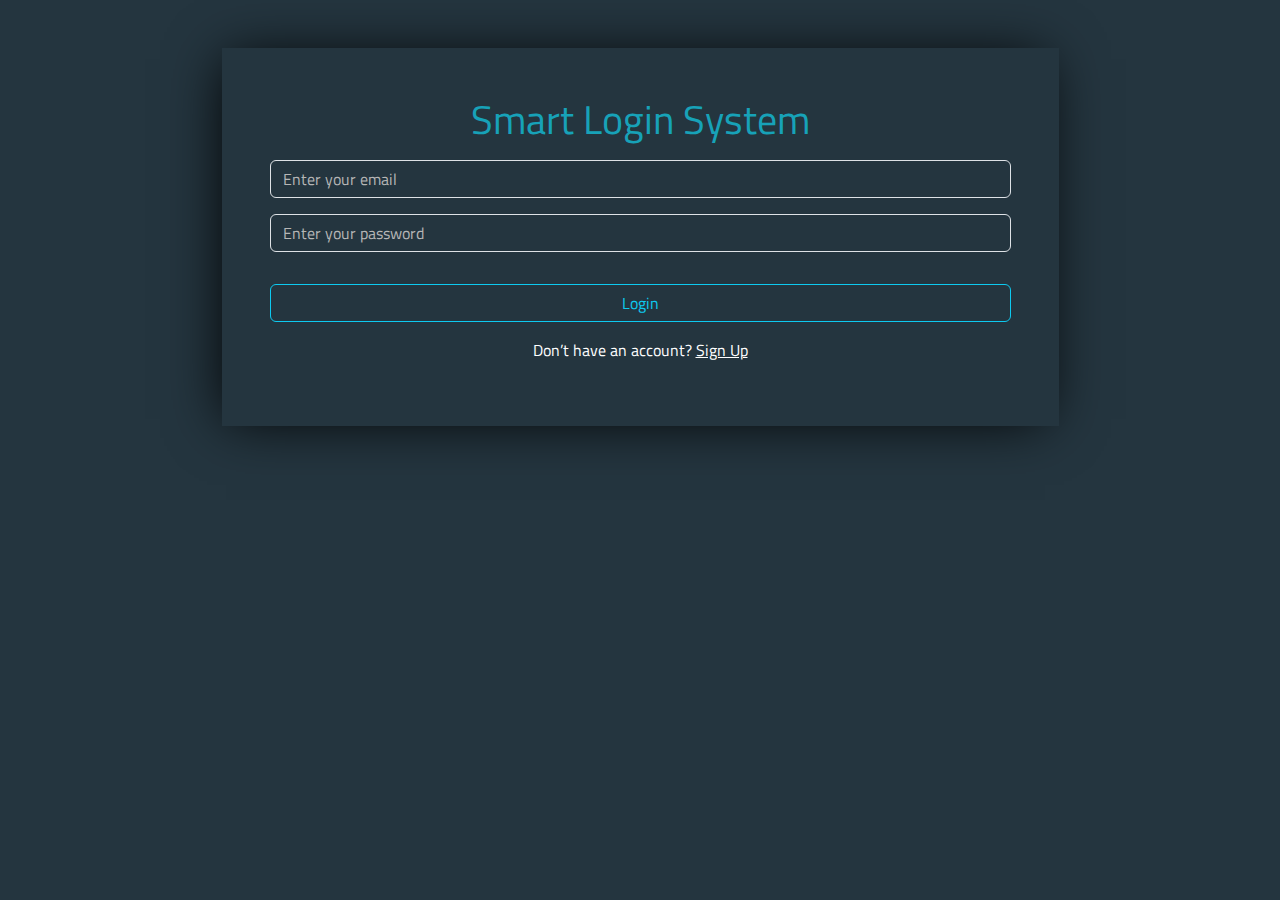
<file: index.html>
<!DOCTYPE html>
<html lang="en">
<head>
    <meta charset="UTF-8">
    <meta name="viewport" content="width=device-width, initial-scale=1.0">
    <title>Login</title>
    <link rel="stylesheet" href="./css/bootstrap.min.css">
    <link rel="stylesheet" href="./css/all.min.css">
    <link rel="stylesheet" href="./css/style.css">
</head>
<body>
    
    <span class="d-none" id="username"></span>
    <div class="container my-5 text-center ">
        <div class="form m-auto w-75 p-5">
            <h1>Smart Login System</h1>

            <input id="signinEmail" class="form-control my-3" placeholder="Enter your email" type="text">
            <input id="signinPassword" class="form-control my-3" placeholder="Enter your password" type="password">
            <p id="incorrect"></p>

            <button onclick="login()" class="btn btn-outline-info w-100 my-3">Login</button>
            <p class="text-white">Don’t have an account? <a class='text-white' href='./signup.html'>Sign Up</a></p>

        </div>
    </div>




    <script src="./js/bootstrap.bundle.min.js"></script>
    <script src="./js/main.js"></script>
</body>
</html>
</file>
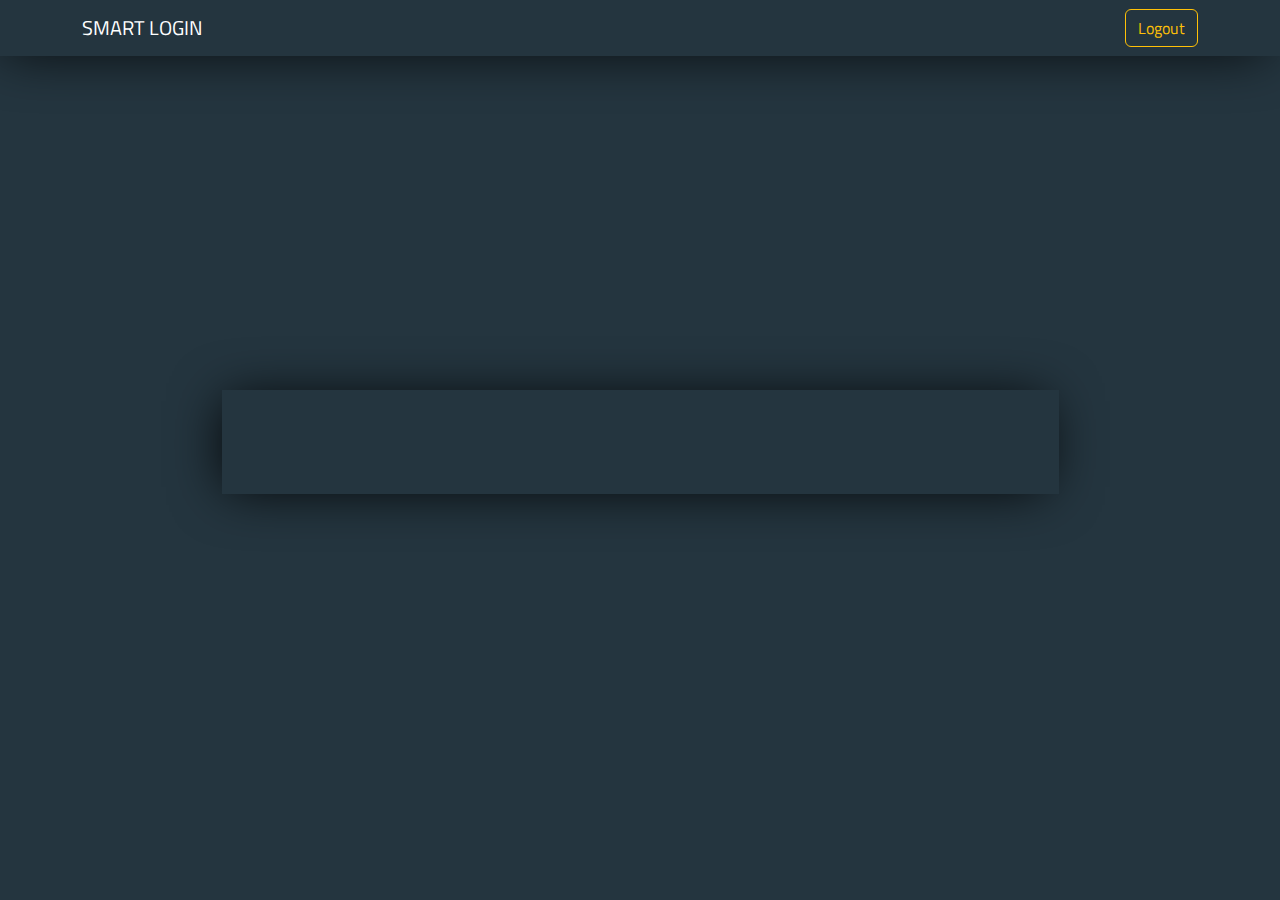
<file: home.html>
<!DOCTYPE html>
<html lang="en">
<head>
    <meta charset="UTF-8">
    <meta name="viewport" content="width=device-width, initial-scale=1.0">
    <title>Login</title>
    <link rel="stylesheet" href="./css/bootstrap.min.css">
    <link rel="stylesheet" href="./css/all.min.css">
    <link rel="stylesheet" href="./css/style.css">
</head>
<body id="home">
    <nav class="navbar navbar-expand-lg navbar-dark form">
        <div class="container">
            <a class="navbar-brand" href="./index.html">SMART LOGIN</a>

            <div class="collapse navbar-collapse" id="navbar">
                <ul class="navbar-nav ms-auto">

                    <li class="nav-item ">
                        <a class=" btn btn-outline-warning " href="./index.html" onclick="logout()">Logout</a>
                    </li>

                </ul>

            </div>
        </div>
    </nav>
    <div class="container my-5 text-center h-100 d-flex align-items-center">
        <div class="form m-auto w-75 p-5">
            <h1 id="username"></h1>
        </div>
    </div>

    <script src="./js/bootstrap.bundle.min.js"></script>
    <script src="./js/main.js"></script>
</body>
</html>
</file>
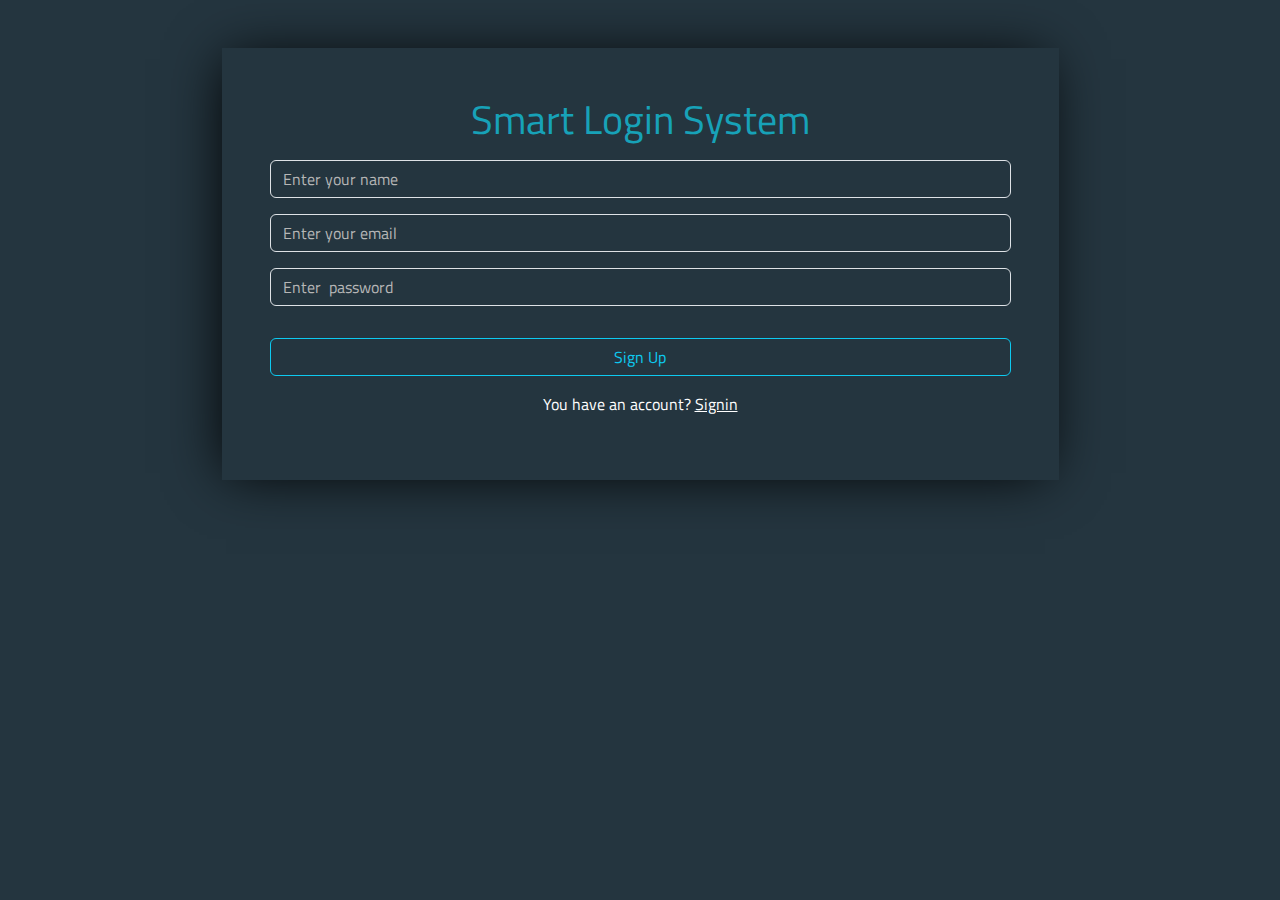
<file: signup.html>
<!DOCTYPE html>
<html lang="en">
<head>
    <meta charset="UTF-8">
    <meta name="viewport" content="width=device-width, initial-scale=1.0">
    <title>Login</title>
    <link rel="stylesheet" href="./css/bootstrap.min.css">
    <link rel="stylesheet" href="./css/all.min.css">
    <link rel="stylesheet" href="./css/style.css">
</head>
<body>
    <span class="d-none" id="username"></span>

    <div class="container my-5 text-center">
        <div class="form m-auto w-75 p-5">
            <h1>Smart Login System</h1>

            <input id="signupName" class="form-control my-3" placeholder="Enter your name" type="text">
            <input id="signupEmail" class="form-control my-3" placeholder="Enter your email" type="email">

            <input id="signupPassword" class="form-control my-3" placeholder="Enter  password" type="password">
            <p id="exist"></p>

            <button onclick=" signUp()" class="btn btn-outline-info w-100 my-3">Sign Up</button>
            <p class="text-white">You have an account? <a class='text-white' href='./index.html'>Signin</a></p>
        </div>
    </div>

    <script src="./js/bootstrap.bundle.min.js"></script>
    <script src="./js/main.js"></script>
</body>
</html>
</file>
<file: css/style.css>
@import url('https://fonts.googleapis.com/css2?family=Titillium+Web:wght@400;600&display=swap');
body {
    background: #24353f;
    font-family: 'Titillium Web', sans-serif;
}

#home {
    height: 75vh;
}

h1 {
    color: #17a2b8;
    font-weight: 500;
    font-size: 2.5rem;
}
p{
    font-size: 1rem;
    font-weight: 400;
    line-height: 1.5;
    margin-top: 0;
    margin-bottom: 1rem;
}

.form {
    box-shadow: -5px 2px 54px -9px rgba(0, 0, 0, 1);
}

input{
    background-color: transparent !important;
    color: #fff !important;
}
textarea {
    background-color: transparent !important;
    color: #fff !important;
}

input::placeholder{
    color: rgb(182, 182, 182) !important;
}
textarea::placeholder {
    color: rgb(182, 182, 182) !important;
}

input:focus{
    box-shadow: 0 0 0 0 transparent !important;
}
textarea:focus {
    box-shadow: 0 0 0 0 transparent !important;
}
</file>
